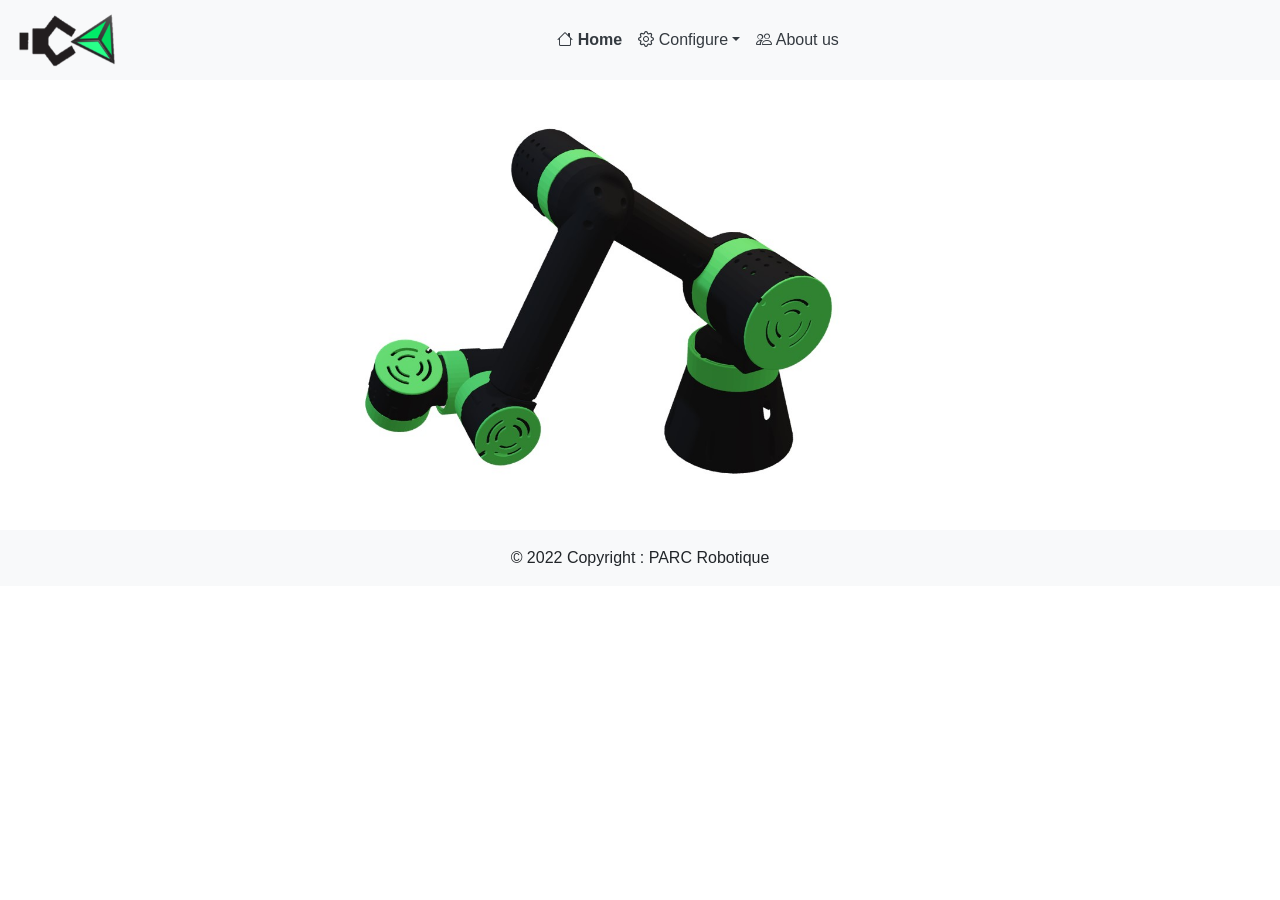
<file: src/my_webpage/webpage/index.html>
<!doctype html>
<html lang="fr">
<head>

    <meta charset="utf-8">
    <meta name="viewport" content="width=device-width, initial-scale=1">

    <title>PARC Robotique</title>

    <link rel="stylesheet" type="text/css" href="css/bootstrap.min.css">
    <link href="style.css" rel="stylesheet">

    <link rel="stylesheet" href="https://cdn.jsdelivr.net/npm/bootstrap-icons@1.7.2/font/bootstrap-icons.css">

</head>
<body>

  <script type="text/javascript" src="js/jquery-3.6.0.min.js"></script>
  <script type="text/javascript" src="js/bootstrap.bundle.min.js"></script>

  <nav class="navbar navbar-expand-sm navbar-light bg-light">

    <a href="#" class="navbar-brand"><img class="logo" src="PR.png"></a> <!-- Ajout du logo -->
    
    <button class="navbar-toggler" type="button" data-toggle="collapse" data-target="#navbarSupportedContent" aria-controls="navbarSupportedContent" aria-expanded="false" aria-label="Toggle navigation">
      <span class="navbar-toggler-icon"></span>
    </button>
  
    <div class="collapse navbar-collapse" id="navbarSupportedContent">
      <ul class="navbar-nav m-auto">

        <li class="nav-item">
          <a class="nav-link font-weight-bold text-dark" href="index.html"><i class="bi bi-house"></i> Home</span></a>
        </li>

        <li class="nav-item dropdown">
          <a class="nav-link dropdown-toggle text-dark" href="#" id="navbarDropdown" role="button" data-toggle="dropdown" aria-expanded="false"><i class="bi bi-gear"></i> Configure</a>
          <div class="dropdown-menu" aria-labelledby="navbarDropdown">
            <a class="dropdown-item text-dark" href="Motors.html">Motors</a>
            <a class="dropdown-item text-dark" href="Teach.html">Teach</a>
            <a class="dropdown-item text-dark" href="3D.html">3D</a>
          </div>
        </li>

        <li class="nav-item">
          <a class="nav-link text-dark" href="#"><i class="bi bi-people"></i> About us</a>
        </li>

      </ul>
    </div>

  </nav>

  <section class="hero-section">
    <img src="Robot.jpg"/>
  </section>


  <footer class="bg-light text-center text-lg-start">
    <div class="text-center p-3">
      © 2022 Copyright : PARC Robotique 
    </div>
  </footer>

</body>
</html>
</file>
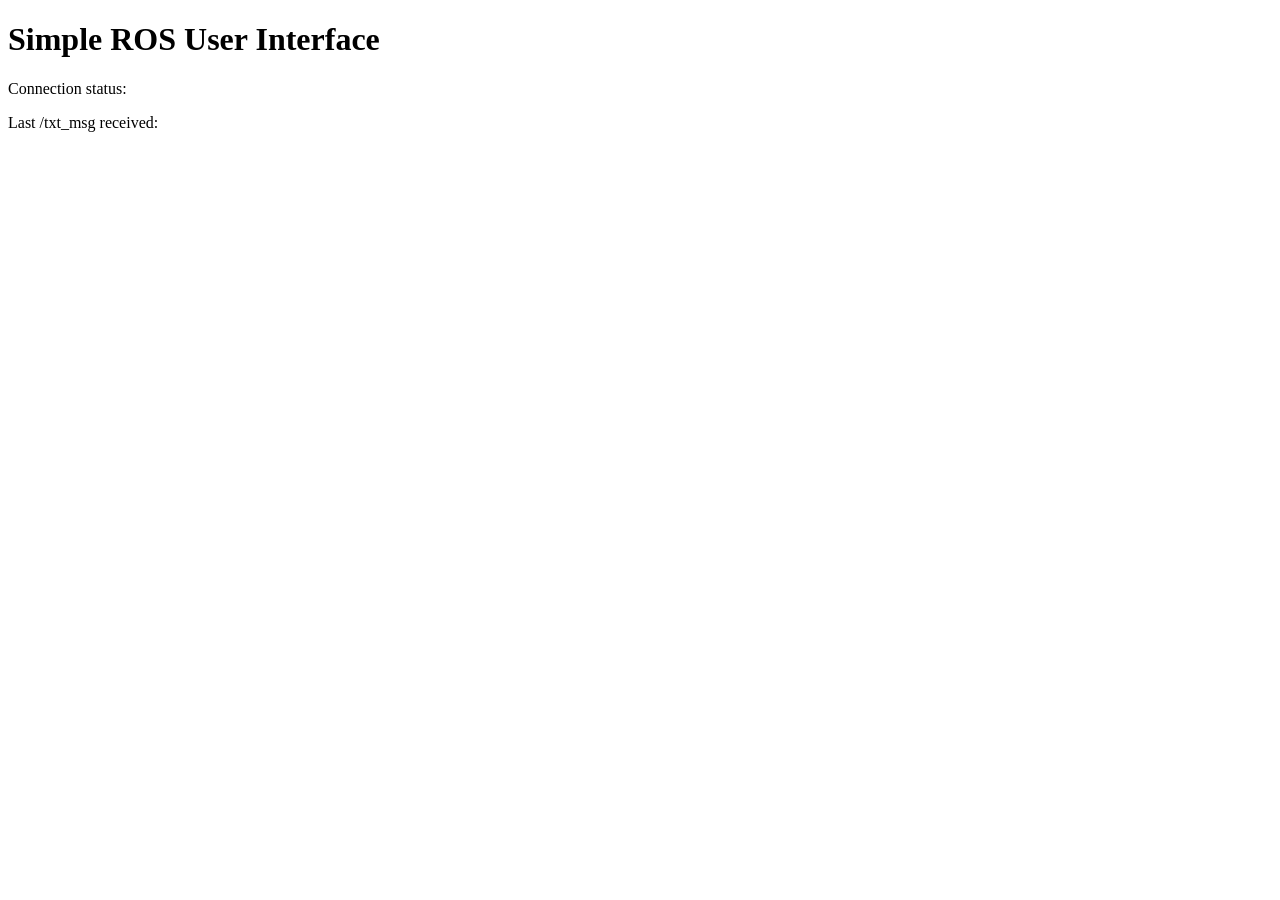
<file: src/robot_gui_bridge/gui/gui.html>
<!DOCTYPE html>
<html>
	<head>
		<meta charset="utf-8" />

		<script type="text/javascript" src="http://static.robotwebtools.org/roslibjs/current/roslib.min.js"></script>

		<script type="text/javascript" type="text/javascript">
		  var ros = new ROSLIB.Ros({
			url : 'ws://localhost:9090'
		  });

		  ros.on('connection', function() {
			document.getElementById("status").innerHTML = "Connected";
		  });

		  ros.on('error', function(error) {
			document.getElementById("status").innerHTML = "Error";
		  });

		  ros.on('close', function() {
			document.getElementById("status").innerHTML = "Closed";
		  });
		</script>
	</head>

	<body>
	  <h1>Simple ROS User Interface</h1>
	  <p>Connection status: <span id="status"></span></p>
	  <p>Last /txt_msg received: <span id="msg"></span></p>
	</body>
</html>
</file>
<file: src/my_webpage/webpage/style.css>
.navbar img{
    height: 6vh;
}

.hero-section img{
    height: 50vh;
    display: block;
    margin-left: auto;
    margin-right: auto;
}

.conf_motor button{
    margin:auto;
    display:block;
}

.conf_motor h2{
    text-align: center;
}

/* SLIDER PART */

.div_axe{
  margin-top: 5px;
  margin-bottom: 5px;
}

.test_pad{
  padding-left: 5px;
  padding-right: 5px;
  padding-top: 5px;;
  padding-bottom: 5px;
  border: 2px solid #c3c3c3;
  border-radius: 20px;
  background-color: #e3e3e3;
}

.zboub{
  padding-top: 5px;
  padding-bottom: 5px;
  border-bottom: 1px solid grey;
}

.connexion{
  width: 50%;
  margin-left: auto;
  margin-right: auto;
}

.connexion label{
  display: block;
  text-align: center;
}

.connexion button{
  display: block;
  margin: 0 auto;
}

.connexion input{
  display: block;
  margin-left: auto;
  margin-right: auto;
  text-align: center;
}

.slidecontainer {
  width: 100%; 
}

.slider {
    -webkit-appearance: none;
    width: 100%;
    height: 15px;
    border-radius: 5px;  
    background: #d3d3d3;
    outline: none;
    opacity: 0.7;
    -webkit-transition: .2s;
    transition: opacity .2s;
  }
  
  .slider::-webkit-slider-thumb {
    -webkit-appearance: none;
    appearance: none;
    width: 25px;
    height: 25px;
    border-radius: 50%; 
    background: #04AA6D;
    cursor: pointer;
  }
  
  .slider::-moz-range-thumb {
    width: 25px;
    height: 25px;
    border-radius: 50%;
    background: #04AA6D;
    cursor: pointer;
  }
</file>
